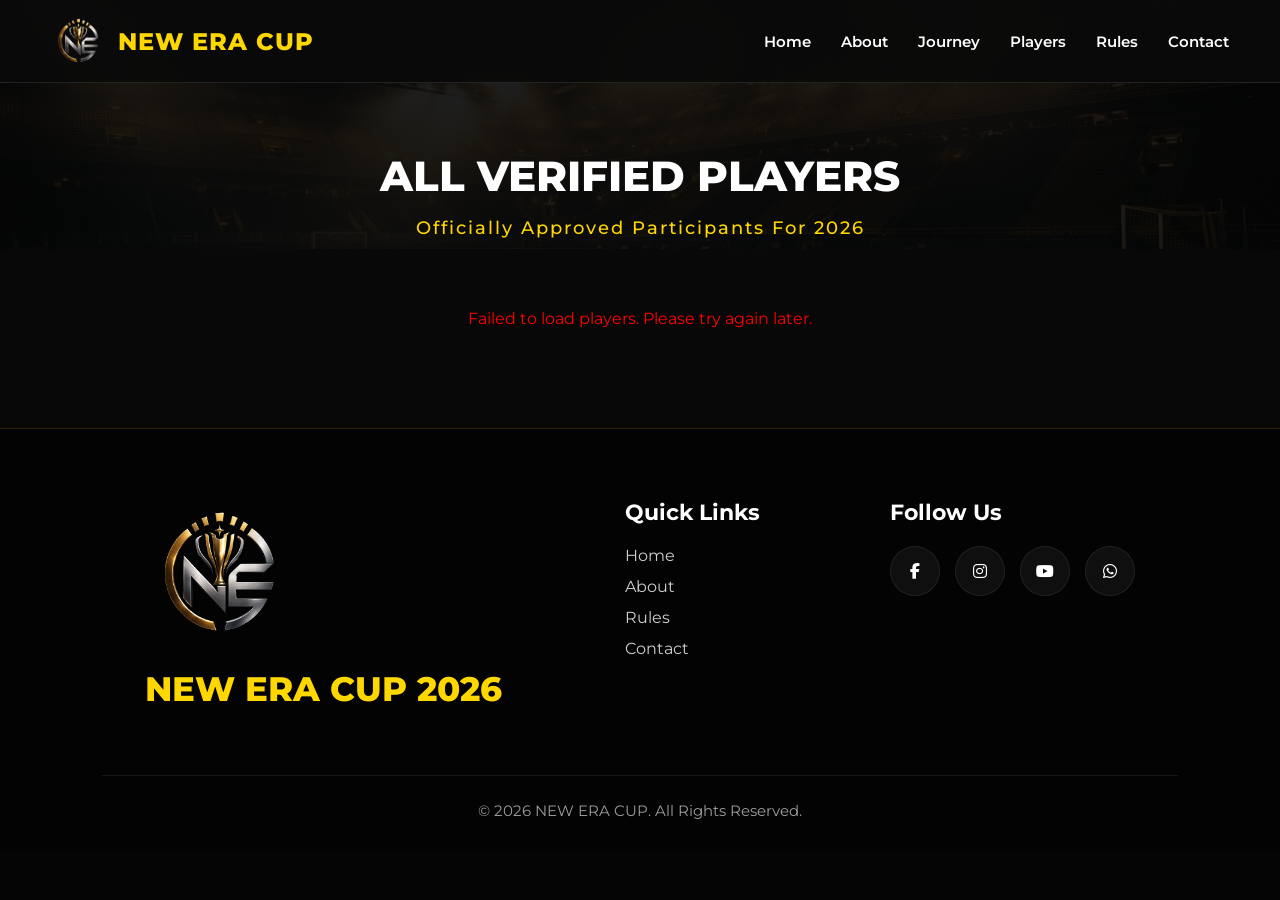
<file: verified-players.html>
<!DOCTYPE html>
<html lang="en">

<head>

    <meta charset="UTF-8">
    <meta name="viewport" content="width=device-width, initial-scale=1.0">

    <title>Verified Players | NEW ERA CUP 2026</title>
    <link rel="icon" type="jpg/png" href="assets/logo.png">

    <meta name="description"
        content="All Verified Players - NEW ERA CUP 2026">

    <link rel="stylesheet" href="index.css">

    <link rel="preconnect" href="https://fonts.googleapis.com">

    <link rel="preconnect" href="https://fonts.gstatic.com" crossorigin>

    <link href="https://fonts.googleapis.com/css2?family=Montserrat:wght@300;400;500;600;700;800;900&display=swap"
        rel="stylesheet">

    <link rel="stylesheet"
        href="https://cdnjs.cloudflare.com/ajax/libs/font-awesome/6.7.2/css/all.min.css">

    <style>
        .page-header {
            padding: 150px 0 10px;
            text-align: center;
            background: linear-gradient(rgba(5, 5, 5, 0.9), rgba(5, 5, 5, 0.9)), url("assets/stadium.png");
            background-size: cover;
            background-position: center;
        }
        .page-header h1 {
            color: #fff;
            font-size: 42px;
            font-weight: 800;
            margin-bottom: 15px;
            text-transform: uppercase;
        }
        .page-header p {
            color: var(--gold);
            font-size: 18px;
            font-weight: 500;
            letter-spacing: 2px;
        }
    </style>
</head>

<body>

<!-- ========================= -->
<!-- HEADER -->
<!-- ========================= -->

<header id="header" style="background: rgba(10,10,10,0.95); border-bottom: 1px solid rgba(255,255,255,0.1);">

    <div class="container">

        <a href="index.html" class="logo">

            <img src="assets/logo.png" alt="Logo">

            <span>NEW ERA CUP</span>

        </a>

        <nav id="navMenu">

            <a href="index.html#home">Home</a>

            <a href="index.html#about">About</a>

            <a href="index.html#journey">Journey</a>

            <a href="index.html#players" class="active">Players</a>

            <a href="index.html#rules">Rules</a>

            <a href="index.html#contact">Contact</a>

        </nav>

        <div class="menu-btn" id="menuBtn">

            <i class="fa-solid fa-bars"></i>

        </div>

    </div>

</header>

<!-- ========================= -->
<!-- PAGE HEADER -->
<!-- ========================= -->
<section class="page-header">
    <div class="container">
        <h1>All Verified Players</h1>
        <p>Officially Approved Participants For 2026</p>
    </div>
</section>

<!-- ========================= -->
<!-- VERIFIED PLAYERS -->
<!-- ========================= -->

<section class="players" id="players" style="padding: 10px 0 80px;">

    <div class="container">

        <div class="player-grid" id="allPlayerGrid">

            <!-- Dynamic Players From Apps Script will be loaded here -->

        </div>

    </div>

</section>

<!-- ========================= -->
<!-- FOOTER -->
<!-- ========================= -->

<footer>

    <div class="container footer-container">

        <div class="footer-logo">

            <img src="assets/logo.png" alt="Logo">

            <h2>NEW ERA CUP 2026</h2>

        </div>


        <div class="footer-links">

            <h3>Quick Links</h3>

            <a href="index.html#home">Home</a>
            <a href="index.html#about">About</a>
            <a href="index.html#rules">Rules</a>
            <a href="index.html#contact">Contact</a>

        </div>


        <div class="footer-social">

            <h3>Follow Us</h3>

            <div class="social-icons">

                <a href="javascript:void(0)" class="tooltip-wrap" data-tooltip="Coming Soon"><i class="fa-brands fa-facebook-f"></i></a>

                <a href="javascript:void(0)" class="tooltip-wrap" data-tooltip="Coming Soon"><i class="fa-brands fa-instagram"></i></a>

                <a href="javascript:void(0)" class="tooltip-wrap" data-tooltip="Coming Soon"><i class="fa-brands fa-youtube"></i></a>

                <a href="javascript:void(0)" class="tooltip-wrap" data-tooltip="Coming Soon"><i class="fa-brands fa-whatsapp"></i></a>

            </div>

        </div>

    </div>


    <div class="footer-bottom">

        <p>
            © 2026 NEW ERA CUP. All Rights Reserved.
        </p>

    </div>

</footer>

<script>
    // Basic menu toggle script for the new page
    const menuBtn = document.getElementById('menuBtn');
    const navMenu = document.getElementById('navMenu');

    if (menuBtn && navMenu) {
        menuBtn.addEventListener('click', () => {
            navMenu.classList.toggle('active');
        });
    }

    const WEB_APP_URL = "https://script.google.com/macros/s/AKfycbz42gF4EyG0u82ZUZB6ECxLRMLzLeOce1lSFK6fYM5l-ZUnai-8IwDf0mqRqTL0NT5gDA/exec";

    async function loadAllVerifiedPlayers() {
        const grid = document.getElementById("allPlayerGrid");
        if (!grid) return;

        grid.innerHTML = '<div style="color:white;text-align:center;grid-column:1/-1;padding:20px;">Loading Verified Players...</div>';

        try {
            const response = await fetch(WEB_APP_URL + "?action=getApprovedPlayers");
            const players = await response.json();

            grid.innerHTML = "";

            if (players.length === 0) {
                grid.innerHTML = '<div style="color:white;text-align:center;grid-column:1/-1;padding:20px;">No Verified Players Yet.</div>';
                return;
            }

            // Helper to convert Google Drive URL to direct image URL
            const getDirectImageUrl = (url) => {
                if (!url) return 'https://images.unsplash.com/photo-1579952363873-27f3bade9f55?q=80&w=600&auto=format&fit=crop';
                if (url.includes('/d/')) {
                    const parts = url.split('/d/');
                    if (parts.length > 1) {
                        const id = parts[1].split('/')[0];
                        return "https://lh3.googleusercontent.com/d/" + id + "=w600?authuser=0";
                    }
                }
                return url;
            };

            players.forEach((player) => {
                const photoUrl = getDirectImageUrl(player.photo);
                
                grid.innerHTML += `
                    <div class="player-card fade-up">
                        <div class="player-photo">
                            <img src="${photoUrl}" alt="Player">
                        </div>
                        <div class="player-info">
                            <h3>${player.name}</h3>
                            <div class="player-id">${player.id}</div>
                            <div class="player-position">${player.position}</div>
                            <div class="player-stats">
                                <div class="stat">
                                    <span class="label">Age</span>
                                    <span class="value">${player.age || 'N/A'}</span>
                                </div>
                                <div class="stat">
                                    <span class="label">Foot</span>
                                    <span class="value">${player.foot || 'N/A'}</span>
                                </div>
                                <div class="stat">
                                    <span class="label">Exp</span>
                                    <span class="value">${player.experience || 'N/A'}</span>
                                </div>
                            </div>
                            <div class="player-status"><i class="fa-solid fa-check-circle"></i> Verified</div>
                        </div>
                    </div>
                `;
            });
        } catch (error) {
            console.error(error);
            grid.innerHTML = '<div style="color:red;text-align:center;grid-column:1/-1;padding:20px;">Failed to load players. Please try again later.</div>';
        }
    }

    // Load players when DOM is ready
    document.addEventListener("DOMContentLoaded", loadAllVerifiedPlayers);
</script>

</body>
</html>
</file>
<file: index.css>
/* =====================================================
   NEW ERA CUP 2026
   PREMIUM LANDING PAGE
   INDEX.CSS - PART 1
===================================================== */

/* Google Font */

@import url('https://fonts.googleapis.com/css2?family=Montserrat:wght@300;400;500;600;700;800;900&display=swap');

/* Reset */

*{
    margin:0;
    padding:0;
    box-sizing:border-box;
    font-family:'Montserrat',sans-serif;
}

html{
    scroll-behavior:smooth;
}

body{
    background:#050505;
    color:#ffffff;
    overflow:hidden;
}
body.loaded{
    overflow-y:auto;
    overflow-x:hidden;
}

/* Scrollbar */

::-webkit-scrollbar{
    width:10px;
}

::-webkit-scrollbar-track{
    background:#111;
}

::-webkit-scrollbar-thumb{
    background:#FFD700;
    border-radius:20px;
}

/* Variables */

:root{

    --gold:#FFD700;

    --gold-dark:#CDAA00;

    --blue:#0F4CFF;

    --white:#ffffff;

    --black:#050505;

    --glass:rgba(255,255,255,.08);

    --border:rgba(255,255,255,.12);

}

/* Container */

.container{

    width:min(1200px,92%);

    margin:auto;

}

/* ====================================
            LOADER
==================================== */

#loader{

    position:fixed;

    inset:0;

    background:#050505;

    display:flex;

    justify-content:center;

    align-items:center;

    z-index:99999;

    flex-direction:column;

}

.loader-logo img{

    width:120px;

    animation:rotateLogo 3s linear infinite;

}

.loader-logo h2{

    margin-top:20px;

    color:var(--gold);

    letter-spacing:4px;

    font-size:28px;

}

@keyframes rotateLogo{

    from{

        transform:rotateY(0deg);

    }

    to{

        transform:rotateY(360deg);

    }

}

/* ====================================
            HEADER
==================================== */

header{

    position:fixed;

    top:0;

    left:0;

    width:100%;

    z-index:999;

    backdrop-filter:blur(18px);

    background:rgba(0,0,0,.45);

    border-bottom:1px solid rgba(255,255,255,.08);

}

header .container{

    display:flex;

    justify-content:space-between;

    align-items:center;

    height:82px;

}

.logo{

    display:flex;

    align-items:center;

    gap:12px;

    text-decoration:none;

    color:#fff;

}

.logo img{

    width:55px;

}

.logo span{

    font-size:24px;

    font-weight:800;

    color:var(--gold);

    letter-spacing:1px;

}

nav{

    display:flex;

    gap:30px;

}

nav a{

    color:#fff;

    text-decoration:none;

    font-size:15px;

    font-weight:600;

    transition:.35s;

    position:relative;

}

nav a:hover{

    color:var(--gold);

}

nav a::after{

    content:"";

    position:absolute;

    left:0;

    bottom:-8px;

    width:0;

    height:2px;

    background:var(--gold);

    transition:.35s;

}

nav a:hover::after{

    width:100%;

}

.menu-btn{

    display:none;

    color:white;

    font-size:28px;

    cursor:pointer;

}

/* ====================================
            HERO
==================================== */

.hero{

    position:relative;

    width:100%;

    height:100vh;

    display:flex;

    justify-content:center;

    align-items:center;

    overflow:hidden;

}

.hero-video{

    position:absolute;

    top:0;

    left:0;

    width:100%;

    height:100%;

    object-fit:cover;

    z-index:-3;

}

.overlay{

    position:absolute;

    inset:0;

    background:
    linear-gradient(
        rgba(0,0,0,.45),
        rgba(0,0,0,.35)
    );

    z-index:-2;

}
/* =====================================================
   HERO CONTENT
===================================================== */

.hero-content{

    position:relative;

    z-index:5;

    text-align:center;

    max-width:900px;

    padding:20px;

}

.hero-content h4{

    color:var(--gold);

    font-size:18px;

    letter-spacing:5px;

    text-transform:uppercase;

    margin-bottom:20px;

    animation:fadeUp 1s ease;

}

.hero-content h1{

    font-size:78px;

    font-weight:900;

    line-height:1.1;

    text-transform:uppercase;

    color:#fff;

    animation:fadeUp 1.2s ease;

}

.hero-content h1 span{

    color:var(--gold);

    text-shadow:

    0 0 15px rgba(255,215,0,.6),

    0 0 40px rgba(255,215,0,.4);

}

.hero-content p{

    margin-top:25px;

    font-size:20px;

    color:#ddd;

    line-height:1.8;

    animation:fadeUp 1.4s ease;

}

/* =====================================================
   HERO BUTTONS
===================================================== */

.hero-buttons{

    margin-top:45px;

    display:flex;

    justify-content:center;

    align-items:center;

    gap:20px;

    flex-wrap:wrap;

}

.btn-primary{

    padding:16px 42px;

    border-radius:60px;

    background:var(--gold);

    color:#000;

    text-decoration:none;

    font-weight:700;

    transition:.4s;

    border:2px solid var(--gold);

}

.btn-primary:hover{

    transform:translateY(-5px);

    box-shadow:

    0 15px 35px rgba(255,215,0,.35);

}

.btn-outline{

    padding:16px 42px;

    border-radius:60px;

    text-decoration:none;

    color:#fff;

    border:2px solid rgba(255,255,255,.35);

    transition:.4s;

}

.btn-outline:hover{

    background:#fff;

    color:#000;

    transform:translateY(-5px);

}

/* =====================================================
   SCROLL DOWN
===================================================== */

.scroll-down{

    position:absolute;

    bottom:35px;

    left:50%;

    transform:translateX(-50%);

    color:#fff;

    font-size:34px;

    animation:bounce 2s infinite;

    text-decoration:none;

}

@keyframes bounce{

    0%,100%{

        transform:translate(-50%,0);

    }

    50%{

        transform:translate(-50%,12px);

    }

}

/* =====================================================
   HERO ANIMATION
===================================================== */

@keyframes fadeUp{

    from{

        opacity:0;

        transform:translateY(40px);

    }

    to{

        opacity:1;

        transform:translateY(0);

    }

}

/* =====================================================
   HERO RESPONSIVE
===================================================== */

@media(max-width:992px){

    .hero-content h1{

        font-size:58px;

    }

    .hero-content p{

        font-size:18px;

    }

}

@media(max-width:768px){

    .hero-content h4{

        font-size:14px;

        letter-spacing:3px;

    }

    .hero-content h1{

        font-size:42px;

    }

    .hero-content p{

        font-size:16px;

    }

    .hero-buttons{

        flex-direction:column;

    }

    .btn-primary,
    .btn-outline{

        width:230px;

        text-align:center;

    }

}
/* =====================================================
   ABOUT SECTION
===================================================== */

.about{

    padding:30px 0;

    background:#070707;

}

.section-title{

    text-align:center;

    margin-bottom:60px;

}

.section-title h2{

    font-size:48px;

    font-weight:800;

    color:var(--gold);

    margin-bottom:15px;

    text-transform:uppercase;

    letter-spacing:2px;

}

.section-title p{

    color:#cfcfcf;

    font-size:18px;

}

/* =====================================================
   ABOUT GRID
===================================================== */

.about-grid{

    display:grid;

    grid-template-columns:repeat(auto-fit,minmax(280px,1fr));

    gap:28px;

}

.about-card{

    background:rgba(255,255,255,.05);

    backdrop-filter:blur(18px);

    border:1px solid rgba(255,255,255,.08);

    border-radius:24px;

    padding:40px 25px;

    text-align:center;

    transition:.4s;

    overflow:hidden;

    position:relative;

}

.about-card::before{

    content:"";

    position:absolute;

    top:0;

    left:-100%;

    width:100%;

    height:4px;

    background:linear-gradient(90deg,var(--gold),#fff,var(--gold));

    transition:.6s;

}

.about-card:hover::before{

    left:0;

}

.about-card:hover{

    transform:translateY(-12px);

    border-color:rgba(255,215,0,.5);

    box-shadow:

    0 20px 45px rgba(255,215,0,.18);

}

.about-card i{

    font-size:48px;

    color:var(--gold);

    margin-bottom:20px;

}

.about-card h3{

    color:#fff;

    font-size:24px;

    margin-bottom:15px;

}

.about-card p{

    color:#d9d9d9;

    line-height:1.8;

    font-size:16px;

}

/* =====================================================
   LIVE STATS
===================================================== */

.stats{

    padding:30px 0;

     background:

    linear-gradient(
        rgba(5,5,5,.50),
        rgba(5,5,5,.45)
    ),

    url("assets/stadium.png");

    background-size:cover;

    background-position:center;

    background-attachment:fixed;

}

.stats-grid{

    display:grid;

    grid-template-columns:repeat(auto-fit,minmax(220px,1fr));

    gap:30px;

}

.stat-box{

    text-align:center;

    background:rgba(255,255,255,.05);

    backdrop-filter:blur(18px);

    border:1px solid rgba(255,255,255,.08);

    border-radius:24px;

    padding:45px 20px;

    transition:.4s;

}

.stat-box:hover{

    transform:translateY(-10px);

    border-color:var(--gold);

    box-shadow:

    0 20px 40px rgba(255,215,0,.20);

}

.stat-box h2{

    font-size:64px;

    color:var(--gold);

    font-weight:900;

    margin-bottom:12px;

}

.stat-box span{

    color:#ffffff;

    font-size:18px;

    letter-spacing:2px;

    text-transform:uppercase;

}

/* =====================================================
   RESPONSIVE
===================================================== */

@media(max-width:768px){

    .section-title h2{

        font-size:34px;

    }

    .section-title p{

        font-size:15px;

    }

    .about-grid{

        gap:20px;

    }

    .about-card{

        padding:30px 20px;

    }

    .stat-box h2{

        font-size:48px;

    }

}
/* =====================================================
   PREMIUM COUNTDOWN
===================================================== */

.countdown{

    position:relative;

    padding:30px 0;

    background:
    linear-gradient(
        rgba(0,0,0,.50),
        rgba(0,0,0,.45)
    ),
    url("assets/stadium.png");

    background-size:cover;

    background-position:center;

    background-attachment:fixed;

    overflow:hidden;

}

.countdown::before{

    content:"";

    position:absolute;

    inset:0;

    background:
    radial-gradient(circle at center,
    rgba(255,215,0,.08),
    transparent 70%);

    pointer-events:none;

}

.countdown .section-title h2{

    color:var(--gold);

}

.countdown .section-title p{

    color:#dddddd;

}

/* ================= TIMER ================= */

#timer{

    margin-top:60px;

    display:grid;

    grid-template-columns:repeat(4,1fr);

    gap:30px;

}

.time-box{

    position:relative;

    background:rgba(255,255,255,.06);

    backdrop-filter:blur(18px);

    border:1px solid rgba(255,255,255,.12);

    border-radius:24px;

    padding:40px 20px;

    text-align:center;

    transition:.4s;

    overflow:hidden;

}

.time-box::before{

    content:"";

    position:absolute;

    top:0;

    left:0;

    width:100%;

    height:4px;

    background:linear-gradient(
        90deg,
        transparent,
        var(--gold),
        transparent
    );

}

.time-box:hover{

    transform:translateY(-10px);

    border-color:var(--gold);

    box-shadow:

    0 15px 40px rgba(255,215,0,.18);

}

.time-box h1{

    font-size:72px;

    color:var(--gold);

    font-weight:900;

    line-height:1;

    margin-bottom:15px;

    text-shadow:

    0 0 15px rgba(255,215,0,.35);

}

.time-box span{

    display:block;

    color:#ffffff;

    font-size:16px;

    font-weight:600;

    letter-spacing:3px;

    text-transform:uppercase;

}

/* ================= RESPONSIVE ================= */

@media(max-width:992px){

    #timer{

        grid-template-columns:repeat(2,1fr);

    }

}

@media(max-width:600px){

    .countdown{

        padding:20px 0;

    }

    #timer{

        grid-template-columns:1fr;

        gap:20px;

    }

    .time-box{

        padding:30px 15px;

    }

    .time-box h1{

        font-size:52px;

    }

    .time-box span{

        font-size:14px;

        letter-spacing:2px;

    }

}
/* =====================================================
   TOURNAMENT JOURNEY
===================================================== */

.journey{

    position:relative;

    padding:30px 0;

    background:#050505;

    overflow:hidden;

}

.journey::before{

    content:"";

    position:absolute;

    width:700px;

    height:700px;

    background:radial-gradient(
        rgba(255,215,0,.08),
        transparent 70%
    );

    top:-250px;

    right:-250px;

    border-radius:50%;

}

.timeline{

    position:relative;

    display:grid;

    grid-template-columns:repeat(3,1fr);

    gap:35px;

    margin-top:70px;

}

.timeline::before{

    content:"";

    position:absolute;

    left:50%;

    top:0;

    transform:translateX(-50%);

    width:4px;

    height:100%;

    background:linear-gradient(
        var(--gold),
        transparent
    );

    opacity:.25;

}

.step{

    position:relative;

    background:rgba(255,255,255,.05);

    backdrop-filter:blur(18px);

    border:1px solid rgba(255,255,255,.08);

    border-radius:24px;

    padding:40px 25px;

    text-align:center;

    transition:.45s;

    z-index:2;

}

.step:hover{

    transform:translateY(-12px);

    border-color:var(--gold);

    box-shadow:

    0 20px 45px rgba(255,215,0,.20);

}

.circle{

    width:80px;

    height:80px;

    margin:auto;

    margin-bottom:25px;

    border-radius:50%;

    display:flex;

    justify-content:center;

    align-items:center;

    font-size:28px;

    font-weight:800;

    color:#000;

    background:var(--gold);

    box-shadow:

    0 0 25px rgba(255,215,0,.35);

}

.step h3{

    color:#fff;

    font-size:24px;

    margin-bottom:15px;

}

.step p{

    color:#cfcfcf;

    line-height:1.8;

    font-size:16px;

}

/* ===========================
   STEP HOVER
=========================== */

.step:hover .circle{

    transform:rotate(360deg) scale(1.1);

    transition:.8s;

}

/* ===========================
   RESPONSIVE
=========================== */

@media(max-width:992px){

    .timeline{

        grid-template-columns:repeat(2,1fr);

    }

    .timeline::before{

        display:none;

    }

}

@media(max-width:768px){

    .timeline{

        grid-template-columns:1fr;

        gap:25px;

    }

    .step{

        padding:30px 20px;

    }

    .circle{

        width:65px;

        height:65px;

        font-size:22px;

    }

    .step h3{

        font-size:20px;

    }

}
/* =====================================================
   VERIFIED PLAYERS
===================================================== */

.players{

    padding:30px 0;

    background:#080808;

}

.player-grid{

    display:grid;

    grid-template-columns:repeat(4,1fr);

    gap:20px;

    margin-top:30px;

}

@media (max-width: 1024px) {
    .player-grid {
        grid-template-columns: repeat(3, 1fr);
    }
}
@media (max-width: 768px) {
    .player-grid {
        grid-template-columns: repeat(2, 1fr);
    }
}
@media (max-width: 480px) {
    .player-grid {
        grid-template-columns: repeat(2, 1fr);
        gap: 10px; /* Reduced gap to fit cards better on very small screens */
    }
}

.player-card{

    position:relative;

    background:rgba(255,255,255,.05);

    backdrop-filter:blur(18px);

    border:1px solid rgba(255,255,255,.08);

    border-radius:20px;

    overflow:hidden;

    transition:.45s;

}

.player-card:hover{

    transform:translateY(-8px);

    border-color:var(--gold);

    box-shadow:

    0 15px 35px rgba(255,215,0,.15);

}

.player-photo{

    width:100%;

    height:200px;

    overflow:hidden;

}

.player-photo img{

    width:100%;

    height:100%;

    object-fit:cover;

    transition:.5s;

}

.player-card:hover .player-photo img{

    transform:scale(1.08);

}

.player-info{

    padding:15px;

    text-align:center;

}

.player-info h3{

    color:#fff;

    font-size:18px;

    margin-bottom:5px;

}

.player-id{

    color:var(--gold);

    font-size:12px;

    font-weight:700;

    letter-spacing:1px;

    margin-bottom:5px;

}

.player-position{

    color:#ccc;

    font-size:13px;

    margin-bottom:12px;

}

.player-stats{

    display:grid;
    
    grid-template-columns:repeat(3,1fr);

    gap:5px;

    background:rgba(0,0,0,.3);

    padding:10px 5px;

    border-radius:12px;

    margin-bottom:15px;

}

.player-stats .stat{

    display:flex;

    flex-direction:column;

    align-items:center;
    
    justify-content:center;

    gap:3px;
    
    min-width:0;

}

.player-stats .label{

    font-size:9px;

    color:#888;

    text-transform:uppercase;

    letter-spacing:0.5px;

}

.player-stats .value{

    font-size:11px;

    color:#fff;

    font-weight:600;
    
    text-align:center;
    
    word-break:break-word;
    
    line-height:1.2;

}

.player-status{

    display:inline-block;

    padding:6px 15px;

    border-radius:20px;

    background:#16a34a;

    color:white;

    font-size:11px;

    font-weight:700;

    letter-spacing:1px;

}

/* =====================================================
   TROPHY SECTION
===================================================== */

.trophy{

    padding:30px 0;

    background:linear-gradient(

        rgba(5,5,5,.96),

        rgba(5,5,5,.96)

    ),

    url("assets/stadium.png");

    background-size:cover;

    background-position:center;

}

.trophy-container{

    display:grid;

    grid-template-columns:1fr 1fr;

    gap:70px;

    align-items:center;

}

.trophy-image{

    text-align:center;

}

.trophy-image img{

    width:100%;

    max-width:420px;

    filter:drop-shadow(0 0 35px rgba(255,215,0,.35));

    animation:trophyFloat 4s ease-in-out infinite;

}

@keyframes trophyFloat{

    0%{

        transform:translateY(0px);

    }

    50%{

        transform:translateY(-15px);

    }

    100%{

        transform:translateY(0px);

    }

}

.trophy-content h2{

    font-size:52px;

    color:var(--gold);

    line-height:1.2;

    margin-bottom:25px;

}

.trophy-content p{

    color:#ddd;

    line-height:2;

    font-size:18px;

    margin-bottom:35px;

}

.trophy-content .btn-primary{

    display:inline-block;

}

/* =====================================================
   RESPONSIVE
===================================================== */

@media(max-width:992px){

    .trophy-container{

        grid-template-columns:1fr;

        text-align:center;

    }

    .trophy-content h2{

        font-size:38px;

    }

}

@media(max-width:768px){

    .player-grid{

        grid-template-columns:repeat(2, 1fr);

    }

    .player-photo{

        height:220px;

    }

    .trophy-image img{

        max-width:280px;

    }

    .trophy-content h2{

        font-size:30px;

    }

    .trophy-content p{

        font-size:16px;

    }

}
/* =====================================================
   PREMIUM RULES SECTION
===================================================== */

.rules{

    padding:30px 8%;

    background:#060606;

}

.rules-container{

    max-width:1000px;

    margin:auto;

}

.rules-list{

    display:flex;

    flex-direction:column;

    gap:22px;

    margin-top:50px;

}

.rule{

    display:flex;

    align-items:flex-start;

    gap:20px;

    padding:25px;

    background:rgba(255,255,255,.05);

    backdrop-filter:blur(18px);

    border:1px solid rgba(255,255,255,.08);

    border-radius:20px;

    transition:.4s;

}

.rule:hover{

    transform:translateX(10px);

    border-color:var(--gold);

    box-shadow:0 15px 35px rgba(255,215,0,.18);

}

.rule i{

    min-width:60px;

    width:60px;

    height:60px;

    display:flex;

    align-items:center;

    justify-content:center;

    border-radius:50%;

    background:rgba(255,215,0,.12);

    color:var(--gold);

    font-size:24px;

}

.rule h3{

    color:#fff;

    margin-bottom:8px;

    font-size:22px;

}

.rule p{

    color:#cfcfcf;

    line-height:1.8;

}

/* =====================================================
   CONTACT SECTION
===================================================== */

.contact{

    padding:30px 8%;

    background:

    linear-gradient(

        rgba(0,0,0,.88),

        rgba(0,0,0,.90)

    ),

    url("assets/stadium.png");

    background-size:cover;

    background-position:center;

}

.contact-box{

    max-width:900px;

    margin:auto;

    background:rgba(255,255,255,.05);

    backdrop-filter:blur(20px);

    border:1px solid rgba(255,255,255,.08);

    border-radius:30px;

    padding:60px;

    text-align:center;

}

.contact-box h2{

    font-size:42px;

    color:var(--gold);

    margin-bottom:18px;

}

.contact-box p{

    color:#d9d9d9;

    font-size:18px;

    line-height:1.9;

    margin-bottom:40px;

}

.contact-grid{

    display:grid;

    grid-template-columns:repeat(3,1fr);

    gap:25px;

}

.contact-item{

    background:rgba(255,255,255,.04);

    border:1px solid rgba(255,255,255,.08);

    border-radius:20px;

    padding:30px 20px;

    transition:.4s;

}

.contact-item:hover{

    transform:translateY(-10px);

    border-color:var(--gold);

    box-shadow:0 18px 40px rgba(255,215,0,.18);

}

.contact-item i{

    font-size:36px;

    color:var(--gold);

    margin-bottom:18px;

}

.contact-item h4{

    color:#fff;

    margin-bottom:10px;

    font-size:20px;

}

.contact-item p{

    color:#cfcfcf;

    font-size:15px;

    margin:0;

    line-height:1.7;

}

/* =====================================================
   RESPONSIVE
===================================================== */

@media(max-width:900px){

    .contact-grid{

        grid-template-columns:1fr;

    }

}

@media(max-width:768px){

    .rules{

        padding:20px 5%;

    }

    .contact{

        padding:20px 5%;

    }

    .contact-box{

        padding:35px 25px;

    }

    .contact-box h2{

        font-size:30px;

    }

    .rule{

        flex-direction:column;

        text-align:center;

        align-items:center;

    }

}
/* =====================================================
   PREMIUM FOOTER
===================================================== */

footer{

    background:#030303;

    border-top:1px solid rgba(255,215,0,.15);

    padding:70px 8% 30px;

}

.footer-container{

    display:grid;

    grid-template-columns:2fr 1fr 1fr;

    gap:50px;

    margin-bottom:50px;

}
.footer-logo img{

    width:150px;

    margin-bottom:15px;

}
.footer-logo h2{

    color:var(--gold);

    font-size:34px;

    font-weight:800;

    margin-bottom:15px;

}

.footer-logo p{

    color:#bdbdbd;

    line-height:1.9;

}

.footer-links h3,

.footer-social h3{

    color:#fff;

    margin-bottom:20px;

    font-size:22px;

}

.footer-links a{

    display:block;

    text-decoration:none;

    color:#cfcfcf;

    margin-bottom:12px;

    transition:.35s;

}

.footer-links a:hover{

    color:var(--gold);

    transform:translateX(8px);

}

.social-icons{

    display:flex;

    gap:15px;

}

.social-icons a{

    width:50px;

    height:50px;

    border-radius:50%;

    display:flex;

    justify-content:center;

    align-items:center;

    text-decoration:none;

    color:#fff;

    background:rgba(255,255,255,.05);

    border:1px solid rgba(255,255,255,.08);

    transition:.4s;

}

.social-icons a:hover{

    background:var(--gold);

    color:#000;

    transform:translateY(-8px);

    box-shadow:0 10px 30px rgba(255,215,0,.30);

}

.footer-bottom{

    border-top:1px solid rgba(255,255,255,.08);

    padding-top:25px;

    text-align:center;

}

.footer-bottom p{

    color:#9c9c9c;

    font-size:15px;

}

/* =====================================================
   SCROLL TO TOP BUTTON
===================================================== */

#topBtn{

    position:fixed;

    right:25px;

    bottom:25px;

    width:55px;

    height:55px;

    border:none;

    border-radius:50%;

    background:var(--gold);

    color:#000;

    font-size:22px;

    cursor:pointer;

    display:none;

    z-index:999;

    transition:.35s;

    box-shadow:0 8px 25px rgba(255,215,0,.35);

}

#topBtn:hover{

    transform:translateY(-6px);

    box-shadow:0 12px 35px rgba(255,215,0,.45);

}

/* =====================================================
   GLOBAL ANIMATIONS
===================================================== */

.fade-up{

    opacity:0;

    transform:translateY(50px);

    animation:fadeUp .8s forwards;

}

@keyframes fadeUp{

    to{

        opacity:1;

        transform:translateY(0);

    }

}

.glow{

    animation:glow 2.5s infinite alternate;

}

@keyframes glow{

    from{

        text-shadow:0 0 8px rgba(255,215,0,.35);

    }

    to{

        text-shadow:

        0 0 25px rgba(255,215,0,.9),

        0 0 40px rgba(255,215,0,.45);

    }

}

/* =====================================================
   CUSTOM SCROLLBAR
===================================================== */

::-webkit-scrollbar{

    width:10px;

}

::-webkit-scrollbar-track{

    background:#111;

}

::-webkit-scrollbar-thumb{

    background:var(--gold);

    border-radius:50px;

}

::-webkit-scrollbar-thumb:hover{

    background:#ffd633;

}

/* =====================================================
   FINAL RESPONSIVE
===================================================== */

@media(max-width:992px){

    .footer-container{

        grid-template-columns:1fr;

        text-align:center;

    }

    .social-icons{

        justify-content:center;

    }

}

@media(max-width:768px){

    footer{

        padding:60px 5% 25px;

    }

    .footer-logo h2{

        font-size:28px;

    }

    .footer-links h3,

    .footer-social h3{

        font-size:20px;

    }

    #topBtn{

        width:48px;

        height:48px;

        right:18px;

        bottom:18px;

        font-size:18px;

    }

}

/* =====================================
   MOBILE NAVBAR
===================================== */

@media(max-width:768px){

    header .container{
        height:70px;
    }

    .logo span{
        font-size:18px;
    }

    .logo img{
        width:45px;
    }

    .menu-btn{
        display:block;
    }

    nav{
        position:absolute;
        top:70px;
        left:0;
        width:100%;
        background:rgba(0,0,0,.95);
        backdrop-filter:blur(15px);

        display:none;

        flex-direction:column;
        align-items:center;

        padding:30px 0;

        gap:25px;
    }

    nav.active{
        display:flex;
    }

}
.rules-content{

    display:grid;
    grid-template-columns:repeat(2,1fr);
    gap:25px;

}


.rule-card{

    background:rgba(255,255,255,.05);

    backdrop-filter:blur(18px);

    border:1px solid rgba(255,255,255,.08);

    border-radius:20px;

    padding:30px;

    transition:.4s;

}


.rule-card:hover{

    transform:translateY(-8px);

    border-color:#FFD700;

    box-shadow:0 15px 35px rgba(255,215,0,.18);

}


.rule-card h3{

    color:#FFD700;

    margin-bottom:15px;

    font-size:22px;

}


.rule-card p{

    color:#ddd;

    line-height:1.8;

}


@media(max-width:768px){

    .rules-content{

        grid-template-columns:1fr;

    }

}

/* =====================================================
   END OF CSS
===================================================== */

/* =====================================================
   CONTACT & FOOTER ENHANCEMENTS
===================================================== */

.contact-list {
    display: flex;
    flex-direction: column;
    gap: 12px;
    margin-top: 20px;
}

.contact-btn {
    display: flex;
    justify-content: space-between;
    align-items: center;
    background: rgba(255, 255, 255, 0.05);
    padding: 12px 20px;
    border-radius: 12px;
    text-decoration: none;
    color: #fff;
    border: 1px solid rgba(255, 255, 255, 0.08);
    transition: 0.3s ease;
}

.contact-btn:hover {
    background: rgba(255, 215, 0, 0.1);
    border-color: var(--gold);
    transform: translateY(-3px);
    box-shadow: 0 5px 15px rgba(255, 215, 0, 0.15);
}

.whatsapp-btn:hover {
    background: rgba(37, 211, 102, 0.1);
    border-color: #25D366;
    box-shadow: 0 5px 15px rgba(37, 211, 102, 0.15);
}

.whatsapp-btn:hover .contact-name,
.whatsapp-btn:hover .contact-number {
    color: #25D366 !important;
}

.email-btn:hover {
    background: rgba(15, 76, 255, 0.1);
    border-color: var(--blue);
    box-shadow: 0 5px 15px rgba(15, 76, 255, 0.15);
}

.email-btn:hover .contact-name,
.email-btn:hover .contact-number {
    color: #4da3ff !important;
}

.contact-name {
    font-weight: 600;
    font-size: 16px;
    transition: 0.3s ease;
}

.contact-number {
    font-size: 15px;
    color: #cfcfcf;
    letter-spacing: 0.5px;
    transition: 0.3s ease;
}

.contact-btn:hover .contact-name,
.contact-btn:hover .contact-number {
    color: var(--gold);
}

/* Tooltip Styles */
.tooltip-wrap {
    position: relative;
}

.tooltip-wrap::after {
    content: attr(data-tooltip);
    position: absolute;
    bottom: 140%;
    left: 50%;
    transform: translateX(-50%) translateY(10px);
    background: var(--gold);
    color: #000;
    padding: 6px 12px;
    border-radius: 6px;
    font-size: 12px;
    font-weight: 700;
    white-space: nowrap;
    opacity: 0;
    visibility: hidden;
    transition: 0.3s ease;
    box-shadow: 0 5px 15px rgba(255, 215, 0, 0.3);
    pointer-events: none;
    z-index: 10;
}

.tooltip-wrap::before {
    content: "";
    position: absolute;
    bottom: 110%;
    left: 50%;
    transform: translateX(-50%) translateY(10px);
    border-width: 6px;
    border-style: solid;
    border-color: var(--gold) transparent transparent transparent;
    opacity: 0;
    visibility: hidden;
    transition: 0.3s ease;
    pointer-events: none;
    z-index: 10;
}

.tooltip-wrap:hover::after,
.tooltip-wrap:hover::before {
    opacity: 1;
    visibility: visible;
    transform: translateX(-50%) translateY(0);
}

/* =====================================================
   HIGHLIGHTS SECTION
===================================================== */
.highlights {
    padding: 30px 0;
    background: #060606;
}

.highlight-grid {
    display: grid;
    grid-template-columns: repeat(auto-fit, minmax(260px, 1fr));
    gap: 35px;
    margin-top: 50px;
}

.highlight-card {
    background: rgba(255, 255, 255, 0.03);
    border: 1px solid rgba(255, 255, 255, 0.08);
    border-radius: 24px;
    padding: 45px 30px;
    text-align: center;
    transition: 0.4s ease;
    position: relative;
    overflow: hidden;
    backdrop-filter: blur(10px);
}

.highlight-card::before {
    content: "";
    position: absolute;
    top: -50%;
    left: -50%;
    width: 200%;
    height: 200%;
    background: radial-gradient(circle, rgba(255,215,0,0.1) 0%, transparent 60%);
    opacity: 0;
    transition: 0.5s ease;
    pointer-events: none;
}

.highlight-card:hover::before {
    opacity: 1;
}

.highlight-card:hover {
    transform: translateY(-10px);
    border-color: rgba(255, 215, 0, 0.4);
    box-shadow: 0 15px 40px rgba(255, 215, 0, 0.12);
    background: rgba(255, 255, 255, 0.05);
}

.highlight-card i {
    font-size: 50px;
    color: var(--gold);
    margin-bottom: 25px;
    filter: drop-shadow(0 0 15px rgba(255, 215, 0, 0.3));
    transition: 0.4s ease;
}

.highlight-card:hover i {
    transform: scale(1.1) rotate(5deg);
    filter: drop-shadow(0 0 25px rgba(255, 215, 0, 0.5));
}

.highlight-card h3 {
    font-size: 22px;
    color: #fff;
    margin-bottom: 15px;
    font-weight: 700;
}

.highlight-card p {
    color: #b3b3b3;
    line-height: 1.7;
    font-size: 15px;
}

/* =====================================================
   TEAMS SECTION
===================================================== */
.teams {
    padding: 60px 0;
    background: linear-gradient(to bottom, #050505, #080808);
    position: relative;
    overflow: hidden;
}

.teams::after {
    content: "";
    position: absolute;
    bottom: -150px;
    left: 50%;
    transform: translateX(-50%);
    width: 600px;
    height: 600px;
    background: radial-gradient(circle, rgba(255,215,0,0.05) 0%, transparent 70%);
    pointer-events: none;
}

.team-grid {
    display: grid;
    grid-template-columns: repeat(auto-fit, minmax(250px, 1fr));
    gap: 30px;
    margin-top: 50px;
    position: relative;
    z-index: 2;
}

.team-card {
    background-color: transparent;
    height: 350px;
    perspective: 1000px;
    cursor: pointer;
}

.card-inner {
    position: relative;
    width: 100%;
    height: 100%;
    text-align: center;
    transition: transform 0.8s;
    transform-style: preserve-3d;
}

.team-card.flipped .card-inner {
    transform: rotateY(180deg);
}

.card-front, .card-back {
    position: absolute;
    width: 100%;
    height: 100%;
    backface-visibility: hidden;
    border-radius: 20px;
    display: flex;
    flex-direction: column;
    align-items: center;
    justify-content: center;
    background: rgba(15, 15, 25, 0.95);
    border: 1px solid rgba(255, 215, 0, 0.2);
    padding: 20px;
    box-shadow: 0 10px 30px rgba(0, 0, 0, 0.5);
}

.card-front {
    color: white;
}

.card-front .team-logo-placeholder {
    width: 80px;
    height: 80px;
    background: rgba(255, 215, 0, 0.1);
    border-radius: 50%;
    display: flex;
    align-items: center;
    justify-content: center;
    margin-bottom: 20px;
    box-shadow: 0 0 20px rgba(255, 215, 0, 0.2);
}

.card-front .team-logo-placeholder i {
    font-size: 35px;
    color: var(--gold);
}

.card-front h3 {
    font-size: 24px;
    margin-bottom: 10px;
    color: #fff;
    letter-spacing: 1px;
}

.card-front .owner-status {
    color: #a0a0a0;
    font-size: 14px;
    text-transform: uppercase;
    letter-spacing: 2px;
}

.card-back {
    color: white;
    transform: rotateY(180deg);
    background: rgba(25, 20, 0, 0.8);
    border-color: var(--gold);
}

.card-back h3 {
    color: var(--gold);
    font-size: 22px;
    margin-bottom: 20px;
    border-bottom: 1px solid rgba(255, 215, 0, 0.3);
    padding-bottom: 10px;
    width: 100%;
}

.coming-soon-details {
    width: 100%;
    display: flex;
    flex-direction: column;
    gap: 12px;
    align-items: flex-start;
}

.detail-row {
    display: flex;
    align-items: center;
    gap: 10px;
    font-size: 14px;
    color: #e0e0e0;
}

.detail-row i {
    color: var(--gold);
    width: 20px;
    text-align: center;
}

.social-links-placeholder {
    margin-top: 20px;
    display: flex;
    justify-content: center;
    gap: 15px;
    width: 100%;
}

.social-links-placeholder i {
    font-size: 18px;
    color: #a0a0a0;
    cursor: not-allowed;
    transition: color 0.3s;
}

.social-links-placeholder i:hover {
    color: var(--gold);
}

@media(max-width:768px){
    .highlight-grid {
        grid-template-columns: 1fr;
        gap: 25px;
    }
    .highlight-card {
        padding: 35px 25px;
    }
    .team-grid {
        grid-template-columns: repeat(auto-fit, minmax(200px, 1fr));
        gap: 15px;
    }
    .team-card {
        height: 280px;
    }
    .card-front h3 {
        font-size: 18px;
    }
    .card-front .team-logo-placeholder {
        width: 60px;
        height: 60px;
    }
    .card-front .team-logo-placeholder i {
        font-size: 25px;
    }
    .card-back h3 {
        font-size: 18px;
        margin-bottom: 10px;
    }
    .detail-row {
        font-size: 12px;
    }
}

/* =====================================================
   SKELETON LOADERS
===================================================== */
.skeleton {
    background: linear-gradient(90deg, rgba(30, 30, 30, 0.9) 25%, rgba(60, 60, 60, 0.9) 50%, rgba(30, 30, 30, 0.9) 75%);
    background-size: 200% 100%;
    animation: shimmer 1.5s infinite;
    border-radius: 4px;
}

@keyframes shimmer {
    0% { background-position: 200% 0; }
    100% { background-position: -200% 0; }
}

.skeleton-text {
    height: 14px;
    width: 80%;
    margin: 5px 0;
}

.skeleton-title {
    height: 24px;
    width: 50%;
    margin-bottom: 15px;
}

.skeleton-avatar {
    width: 45px;
    height: 45px;
    border-radius: 50%;
}

.skeleton-card {
    background: rgba(15, 15, 15, 0.9);
    border: 1px solid rgba(255, 255, 255, 0.05);
    border-radius: 12px;
    padding: 20px;
    display: flex;
    flex-direction: column;
    gap: 15px;
}

@keyframes pulse-red {
    0% { box-shadow: 0 0 0 0 rgba(255, 0, 0, 0.7); }
    70% { box-shadow: 0 0 0 10px rgba(255, 0, 0, 0); }
    100% { box-shadow: 0 0 0 0 rgba(255, 0, 0, 0); }
}
/* Homepage Team Carousel */
.team-carousel {
    display: flex !important;
    overflow-x: auto;
    overflow-y: hidden;
    scroll-snap-type: x mandatory;
    gap: 30px;
    padding: 20px 0 40px 0;
    scroll-behavior: smooth;
    -webkit-overflow-scrolling: touch;
    -ms-overflow-style: none;
    scrollbar-width: none;
}

.team-carousel::-webkit-scrollbar {
    display: none;
}

.team-carousel .team-card {
    flex: 0 0 320px !important;
    scroll-snap-align: center;
}

.team-carousel .skeleton-card {
    flex: 0 0 320px !important;
}

/* Glassmorphism for card back on homepage */
.team-carousel .card-back {
    background: rgba(15, 15, 25, 0.95) !important;
    /* Removed backdrop-filter to fix 3D flipping bug */
    border: 1px solid rgba(255, 255, 255, 0.1);
    box-shadow: 0 10px 30px rgba(0, 0, 0, 0.5);
    display: flex;
    flex-direction: column;
    justify-content: space-between;
    padding: 25px;
}

.team-carousel .coming-soon-details {
    flex-grow: 1;
    display: flex;
    flex-direction: column;
    justify-content: center;
    gap: 15px;
}

.mini-avatars-container {
    display: flex;
    align-items: center;
    justify-content: center;
    margin: 15px 0;
}

.mini-avatar {
    width: 40px;
    height: 40px;
    border-radius: 50%;
    border: 2px solid var(--gold);
    background: #222;
    margin-left: -10px;
    box-shadow: 0 2px 10px rgba(0,0,0,0.5);
    display: flex;
    justify-content: center;
    align-items: center;
    font-size: 14px;
    color: var(--gold);
    overflow: hidden;
}

.mini-avatar:first-child {
    margin-left: 0;
}

.mini-avatar img {
    width: 100%;
    height: 100%;
    object-fit: cover;
}

.view-roster-btn {
    display: block;
    width: 100%;
    padding: 10px 0;
    margin-top: 15px;
    text-align: center;
    background: linear-gradient(90deg, #D4AF37, #FFC107);
    color: var(--bg-dark);
    text-decoration: none;
    font-weight: bold;
    border-radius: 30px;
    transition: 0.3s;
}

.view-roster-btn:hover {
    transform: scale(1.05);
    box-shadow: 0 0 15px rgba(212, 175, 55, 0.4);
}

@media (max-width: 768px) {
    .team-carousel .team-card {
        flex: 0 0 85vw !important;
    }
}
</file>
